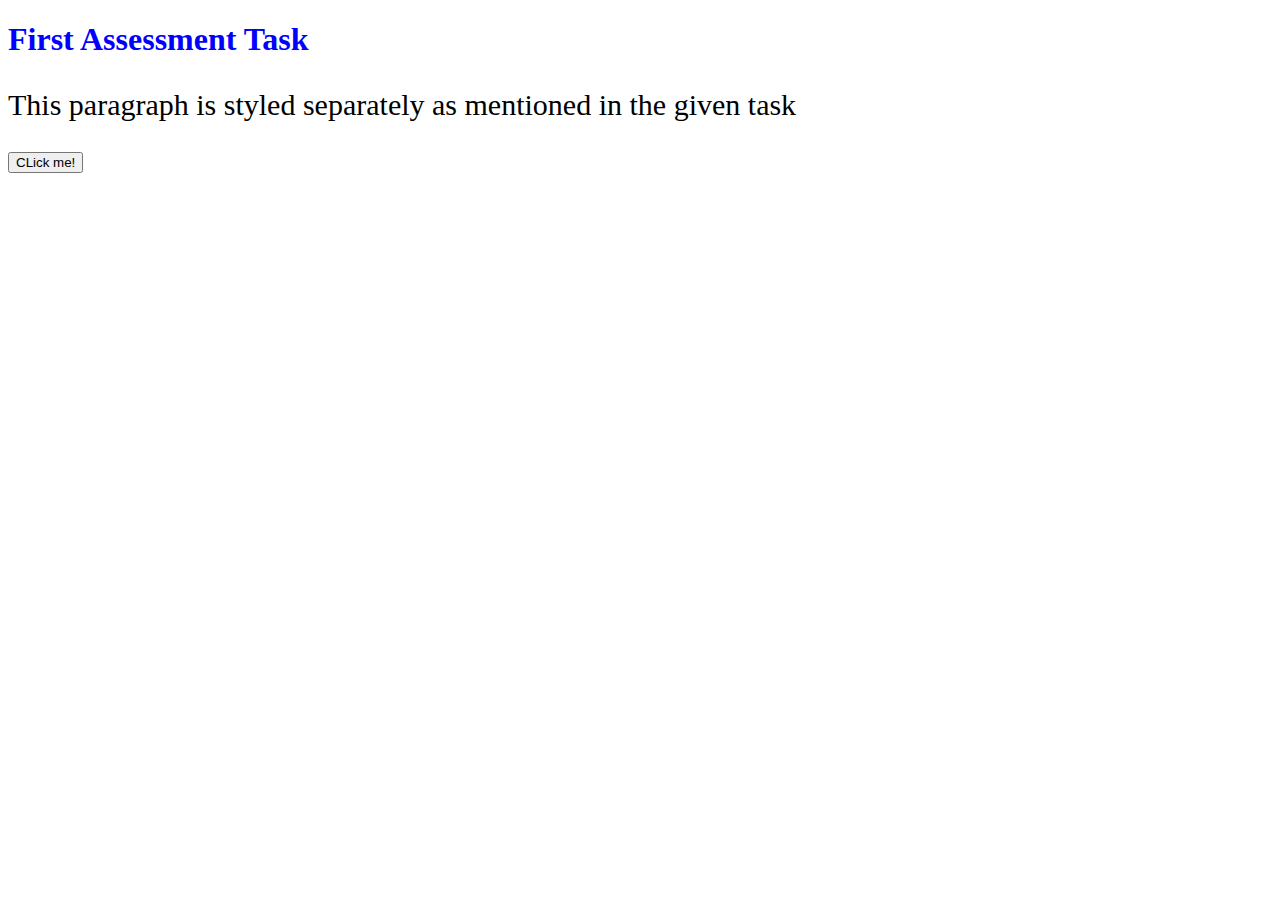
<file: index.html>
<!DOCTYPE html>
<html lang="en">
<head>
    <meta charset="UTF-8">
    <meta name="viewport" content="width=device-width, initial-scale=1.0">
    <title>Document</title>
    <link rel="stylesheet" href="style.css">
</head>
<body>
    <h1>First Assessment Task</h1>
    <p>This paragraph is styled separately as mentioned in the given task</p>
   <button id="btn">CLick me!</button>
   <script>
    console.log("Thsis Page is loaded sucssessfully!");
   </script>
</body>
</html>
</file>
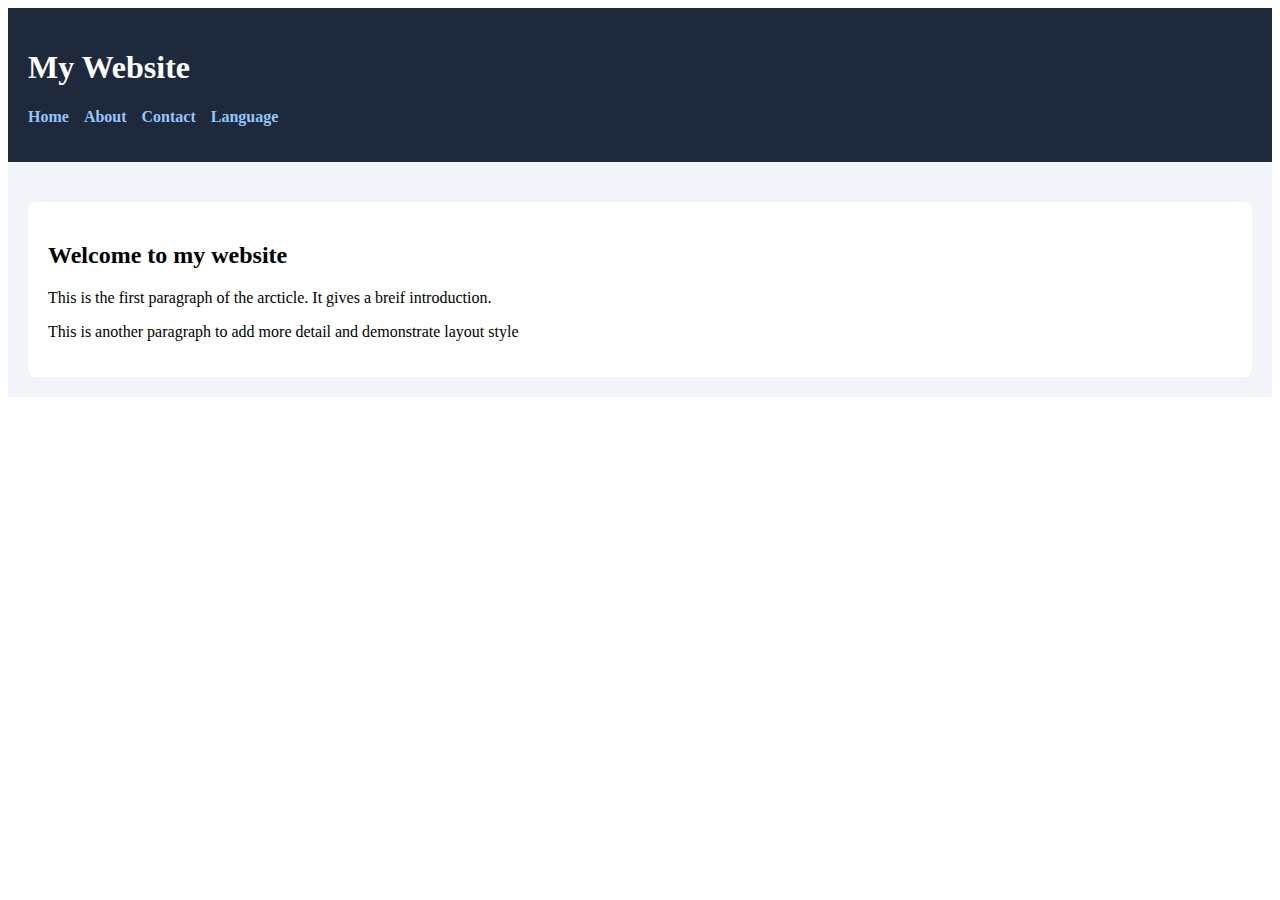
<file: index-assess02.html>
<!DOCTYPE html>
<html lang="en">
<head>
    <meta charset="UTF-8">
    <meta name="viewport" content="width=device-width, initial-scale=1.0">
    <title>Document</title>
    <link rel="stylesheet" href="style2.css">
</head>
<body>
    <header>
        <h1>My Website</h1>
        <nav>
            <ul>
                <li><a href="#">Home</a></li>
                 <li><a href="#">About</a></li>
                  <li><a href="#">Contact</a></li>
                   <li><a href="#">Language</a></li>
            </ul>
        </nav>
    </header>
    <main>
        <article>
            <h2>Welcome to my website</h2>
            <p>This is the first paragraph of the arcticle. It gives a breif introduction.</p>
            <p>This is another paragraph to add more detail and demonstrate layout style</p>
        </article>
    </main>
</body>
</html>
</file>
<file: style.css>
h1{
    color: blue;
}
p{
    font-size: 30px;

}
</file>
<file: style2.css>
header{
    background-color: #1e293b;
    color: white;
    padding: 20px;
}
nav ul{
    list-style: none;   
    padding:  0;
    display: flex;
    gap: 15px;
    
}

nav ul li a{
    text-decoration: none;
    color:  #94c5fd;
    font-weight: bold;
    
 } 

 main{
    padding: 20px;
    background-color: #f1f5f9;
 }

 article{
    background-color: #ffffff;
    padding: 20px;
    margin-top: 20px;
    border-radius: 8px;
 }
</file>
